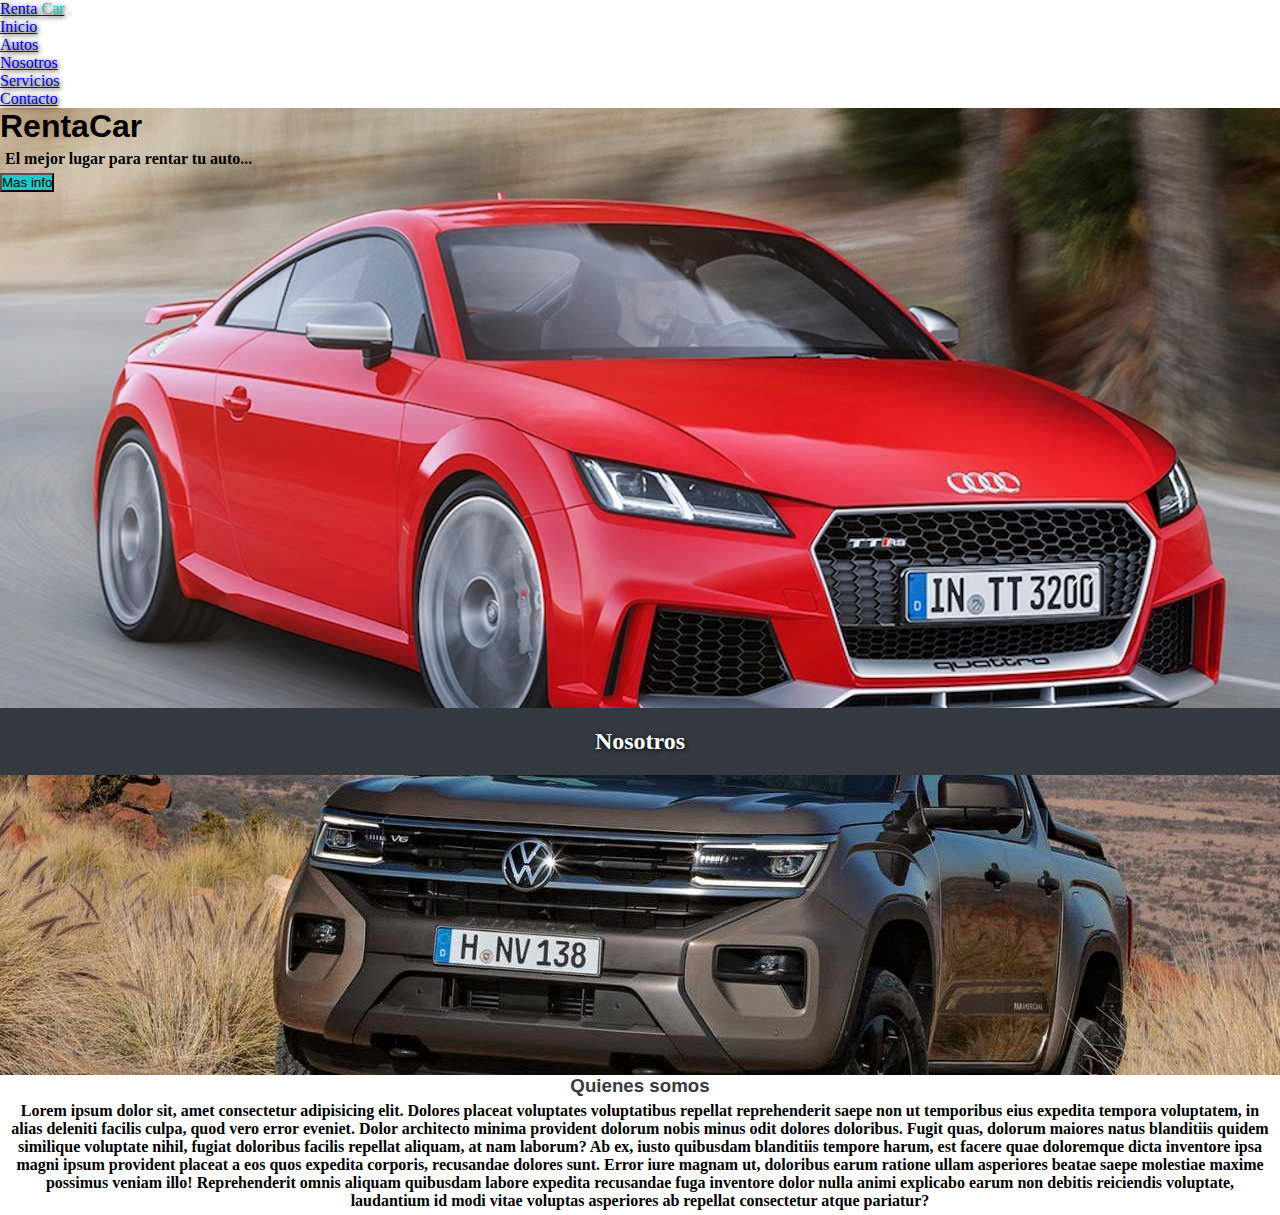
<file: index.html>
<!DOCTYPE html>
<html lang="es">
<head>
    <meta charset="UTF-8">
    <meta http-equiv="X-UA-Compatible" content="IE=edge">
    <meta name="viewport" content="width=device-width, initial-scale=1.0">
    <link rel="stylesheet" href="estilos.css">
    <link rel="stylesheet" href="https://cdn.jsdelivr.net/npm/bootstrap@4.6.2/dist/css/bootstrap.min.css" integrity="sha384-xOolHFLEh07PJGoPkLv1IbcEPTNtaed2xpHsD9ESMhqIYd0nLMwNLD69Npy4HI+N" crossorigin="anonymous">
    <title>Alquiler de autos</title>
</head>
<body>
    <!-- navbar - inicio -->
    <nav class="navbar navbar-expand-md bg-dark navbar-dark">
        <!-- Brand -->
        <a class="navbar-brand" href="#">Renta <span>Car</span></a>
      
        <!-- Toggler/collapsibe Button -->
        <button class="navbar-toggler" type="button" data-toggle="collapse" data-target="#collapsibleNavbar">
          <span class="navbar-toggler-icon"></span>
        </button>
      
        <!-- Navbar links -->
        <div class="collapse navbar-collapse" id="collapsibleNavbar">
          <ul class="navbar-nav">
            <li class="nav-item">
              <a class="nav-link" href="#">Inicio</a>
            </li>
            <li class="nav-item">
              <a class="nav-link" href="./autos.html">Autos</a>
            </li>
            <li class="nav-item">
              <a class="nav-link" href="#">Nosotros</a>
            </li>
            <li class="nav-item">
              <a class="nav-link" href="#">Servicios</a>
            </li>
            <li class="nav-item">
              <a class="nav-link" href="#">Contacto</a>
            </li>
          </ul>
        </div>
      </nav>
      <!-- navbar - fin -->
      <!-- jumbotron - inicio -->
      <div class="jumbotron">
          <h1>RentaCar</h1>
          <p>El mejor lugar para rentar tu auto...</p>
          <button type="button" class="btn btn-info">Mas info</button>
        </div>
        <!-- jumbotron - fin -->
        <!-- Nosotros - inicio -->
        <h2>Nosotros</h2>
        <section class="nosotros container-fluid">
            <div class="row">
                <div class="nleft col-sm-6"></div>
                <div class="nright col-sm-6">
                    <h3>Quienes somos</h3>
                    <p>Lorem ipsum dolor sit, amet consectetur adipisicing elit. Dolores placeat voluptates voluptatibus repellat reprehenderit saepe non ut temporibus eius expedita tempora voluptatem, in alias deleniti facilis culpa, quod vero error eveniet. Dolor architecto minima provident dolorum nobis minus odit dolores doloribus. Fugit quas, dolorum maiores natus blanditiis quidem similique voluptate nihil, fugiat doloribus facilis repellat aliquam, at nam laborum? Ab ex, iusto quibusdam blanditiis tempore harum, est facere quae doloremque dicta inventore ipsa magni ipsum provident placeat a eos quos expedita corporis, recusandae dolores sunt. Error iure magnam ut, doloribus earum ratione ullam asperiores beatae saepe molestiae maxime possimus veniam illo! Reprehenderit omnis aliquam quibusdam labore expedita recusandae fuga inventore dolor nulla animi explicabo earum non debitis reiciendis voluptate, laudantium id modi vitae voluptas asperiores ab repellat consectetur atque pariatur? </p>
                </div>
            </div>
        </section>
        <!-- Nosotros - fin -->
    






    <script src="https://cdn.jsdelivr.net/npm/jquery@3.5.1/dist/jquery.slim.min.js" integrity="sha384-DfXdz2htPH0lsSSs5nCTpuj/zy4C+OGpamoFVy38MVBnE+IbbVYUew+OrCXaRkfj" crossorigin="anonymous"></script>
    <script src="https://cdn.jsdelivr.net/npm/bootstrap@4.6.2/dist/js/bootstrap.bundle.min.js" integrity="sha384-Fy6S3B9q64WdZWQUiU+q4/2Lc9npb8tCaSX9FK7E8HnRr0Jz8D6OP9dO5Vg3Q9ct" crossorigin="anonymous"></script>
</body>
</html>
</file>
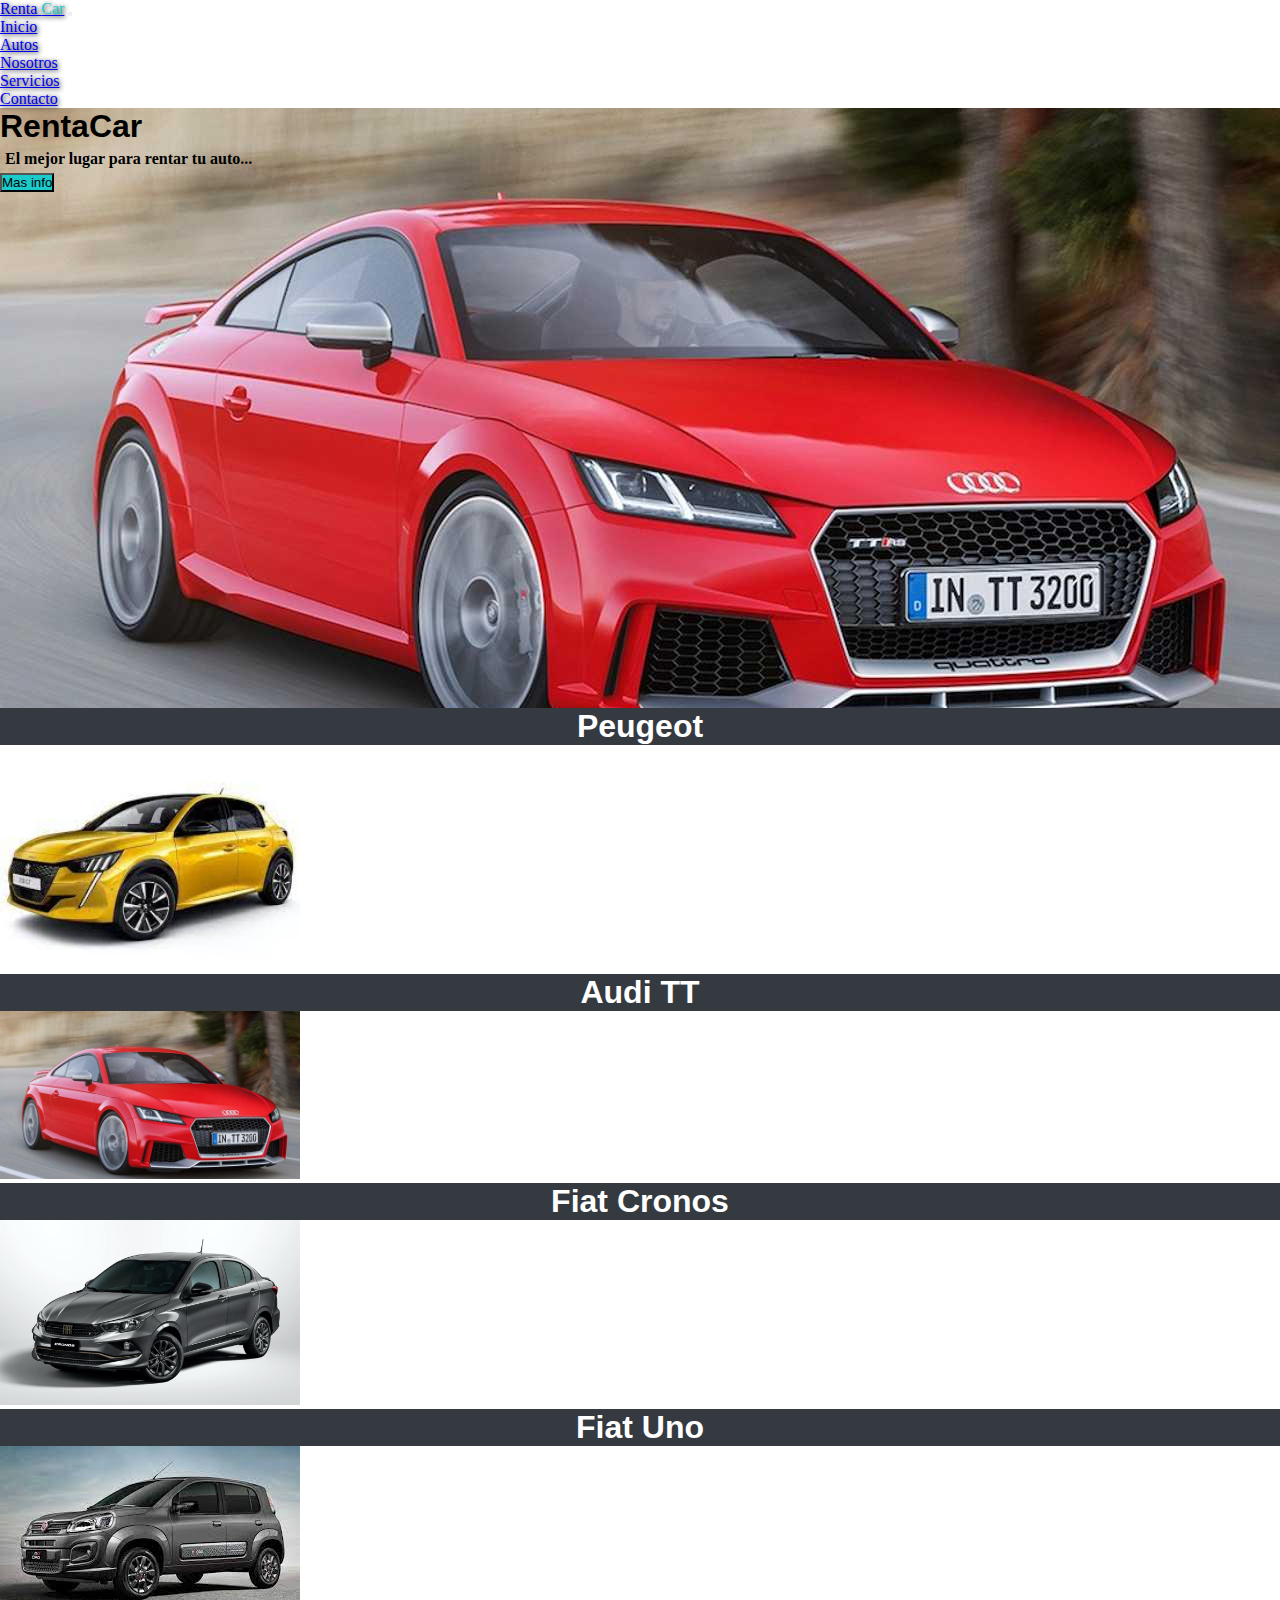
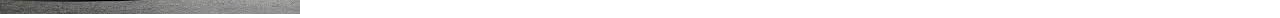
<file: autos.html>
<!DOCTYPE html>
<html lang="es">
<head>
    <meta charset="UTF-8">
    <meta http-equiv="X-UA-Compatible" content="IE=edge">
    <meta name="viewport" content="width=device-width, initial-scale=1.0">
    <link rel="stylesheet" href="estilos.css">
    <link rel="stylesheet" href="https://cdn.jsdelivr.net/npm/bootstrap@4.6.2/dist/css/bootstrap.min.css" integrity="sha384-xOolHFLEh07PJGoPkLv1IbcEPTNtaed2xpHsD9ESMhqIYd0nLMwNLD69Npy4HI+N" crossorigin="anonymous">
    <title>RentaCar | Autos</title>
</head>
<body>
    <!-- navbar - inicio -->
    <nav class="navbar navbar-expand-md bg-dark navbar-dark">
        <!-- Brand -->
        <a class="navbar-brand" href="#">Renta <span>Car</span></a>
      
        <!-- Toggler/collapsibe Button -->
        <button class="navbar-toggler" type="button" data-toggle="collapse" data-target="#collapsibleNavbar">
          <span class="navbar-toggler-icon"></span>
        </button>
      
        <!-- Navbar links -->
        <div class="collapse navbar-collapse" id="collapsibleNavbar">
          <ul class="navbar-nav">
            <li class="nav-item">
              <a class="nav-link" href="./index.html">Inicio</a>
            </li>
            <li class="nav-item">
              <a class="nav-link" href="./autos.html">Autos</a>
            </li>
            <li class="nav-item">
              <a class="nav-link" href="#">Nosotros</a>
            </li>
            <li class="nav-item">
              <a class="nav-link" href="#">Servicios</a>
            </li>
            <li class="nav-item">
              <a class="nav-link" href="#">Contacto</a>
            </li>
          </ul>
        </div>
      </nav>
      <!-- navbar - fin -->
      <!-- jumbotron - inicio -->
      <div class="jumbotron">
        <h1>RentaCar</h1>
        <p>El mejor lugar para rentar tu auto...</p>
        <button type="button" class="btn btn-info">Mas info</button>
      </div>
      <!-- jumbotron - fin -->
      <h1 class="autos peugeot">Peugeot</h1>
      <img src="./imgAutos/peugeot208.png" width="300"> 
      <h1 class="autos audi">Audi TT</h1>
      <img src="./imgAutos/auditt.jpg" width="300">
      <h1 class="autos cronos">Fiat Cronos</h1>
      <img src="./imgAutos/fiat cronos.jpg" width="300">
      <h1 class="autos uno">Fiat Uno</h1>
      <img src="./imgAutos/fiatuno.png" width="300">
      



    <script src="https://cdn.jsdelivr.net/npm/jquery@3.5.1/dist/jquery.slim.min.js" integrity="sha384-DfXdz2htPH0lsSSs5nCTpuj/zy4C+OGpamoFVy38MVBnE+IbbVYUew+OrCXaRkfj" crossorigin="anonymous"></script>
    <script src="https://cdn.jsdelivr.net/npm/bootstrap@4.6.2/dist/js/bootstrap.bundle.min.js" integrity="sha384-Fy6S3B9q64WdZWQUiU+q4/2Lc9npb8tCaSX9FK7E8HnRr0Jz8D6OP9dO5Vg3Q9ct" crossorigin="anonymous"></script>
</body>
</html>
</file>
<file: estilos.css>
*{
    margin: 0;
    padding: 0;
}
@import url('https://fonts.googleapis.com/css2?family=Oswald:wght@300&display=swap');

.navbar{
    text-shadow: 1px 1px 5px #000;
}
.navbar span{
    color: rgb(27, 203, 203);
}
.btn-info{
    background-color: rgb(27, 203, 203);

}
.jumbotron{
    background-image: url(./imgAutos/auditt.jpg);
    height: 600px;
    width: 100%vh;
    background-size: cover;
    background-position: center;
    background-repeat: no-repeat;
}
h1{
    font-family: 'Oswald', sans-serif;
}
p{
    font-family: 'Poppins';
    font-weight: bold;
    color: #000;
    padding: 5px 5px;
}
/* nosotros */
h2{
    background-color: #343A40;
    color: #fff;
    margin: 0px;
    padding: 20px 10px;
    text-align: center;
    text-shadow: 1px 1px 5px rgb(0, 0, 0);
}
.nleft{
    background-image: url(./imgAutos/amarok.jpg);
    background-size: cover;
    background-position: center;
    height: 300px;
}
.nright h3{
    font-family: 'Raleway', sans-serif;
    font-weight: bold;
    text-align: center;
    color: #343A40;
}
.nright p{
    font-family: 'Poppins';
    text-align: center;
}
.autos{
    background-color: #343A40;
    color: #fff;
    text-align: center;
}
.peugeot{
    background-position: center;
}
</file>
